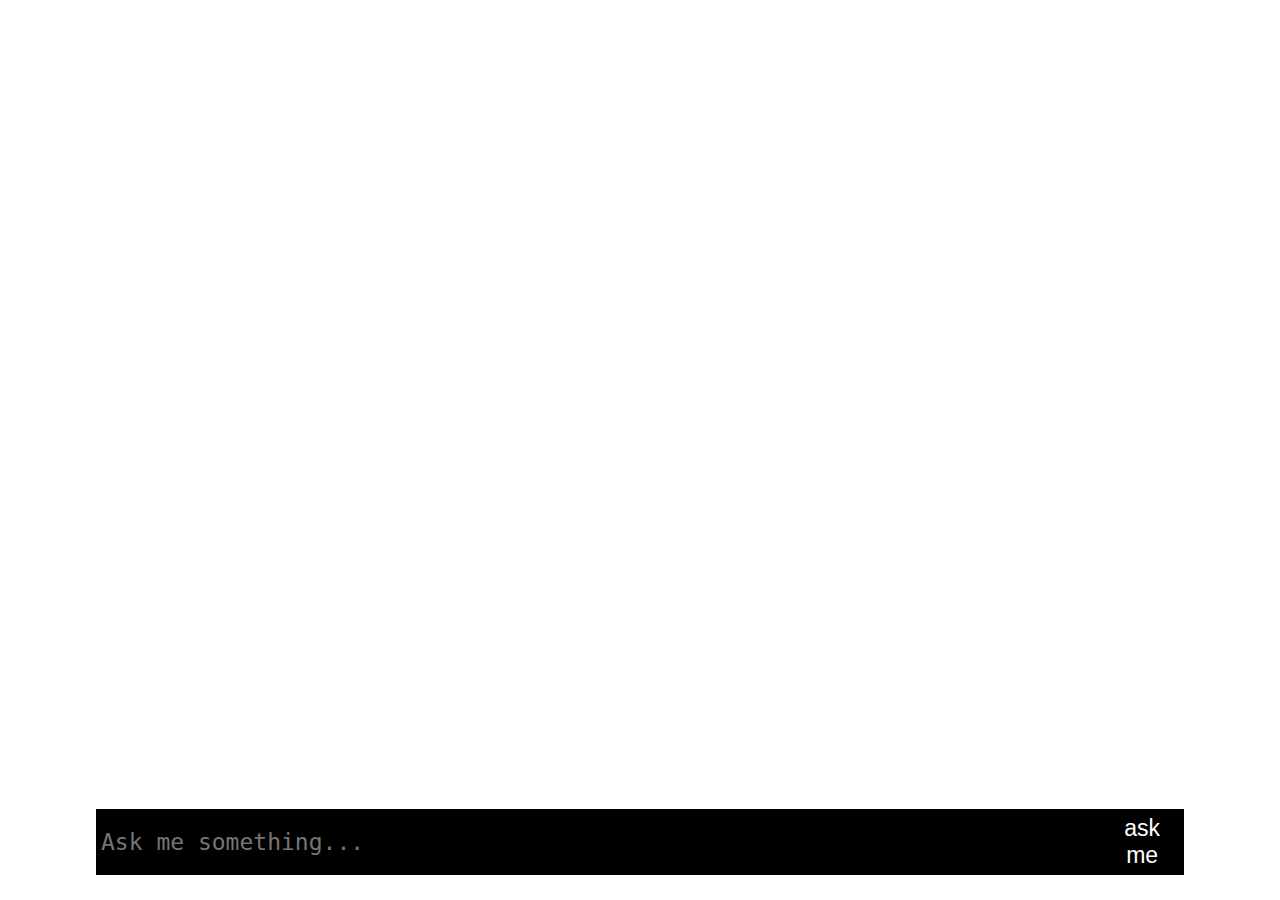
<file: index.html>
<!DOCTYPE html>
<html>
    <head>
        <link rel="stylesheet" href="css/styles.css">
        <meta name="viewport" content="width=device-width, initial-scale=1.0">
        <title>thisisnotanAI</title>
    </head>
    <body>
        <div id = "conversation" class = "scrollable"></div>
        <script src="javascript/scripts.js"></script>
        <form id = "input" class = "prompt" onsubmit="pickupinput(event)">
            <input type="text" placeholder="Ask me something..." id="answer" name="answer" oninput="checkvalidity(event)">
            <button type="submit" id="submit" name="submit">ask me</button>
        </form>
        <!-- <h1>This is heading 1</h1>
        <p id = "p1">This is some text.</p> -->
        <!-- <hr> -->
        <!-- <h2>This is heading 2</h2>
        <p>This is some other text.</p> -->
        <!-- <img src="../meme.png" width="501" height="499"> </img> -->
        <!-- <div class = "wrapper" style = "display:flex">
            <div class = "wrapper" id = "div1">This is a little place where you can find all the info and contributions about me.</div>
            <div class = "wrapper" id = "div2">The experience can be quite a little rocky, but try to discover every single edge before judging anything wll ya? :></div>
        </div> -->
        <!--<div id = "contacts">
            <div class = "contacts" id = "email">
                <a href = "mailto:madguyinthehouse@gmail.com">madguyinthehouse@gmail.com</a>
            </div> -->
        <!-- <form class = "lmao" onsubmit="pickupinput(event)">
            <label for="answer">Type something bro:</label>
            <input type="text" id="answer" name="answer" oninput="checkvalidity(event)">
            <button type="submit" id="submit" name="submit">Submit</button>
        </form> -->
    </body>
</html>
</file>
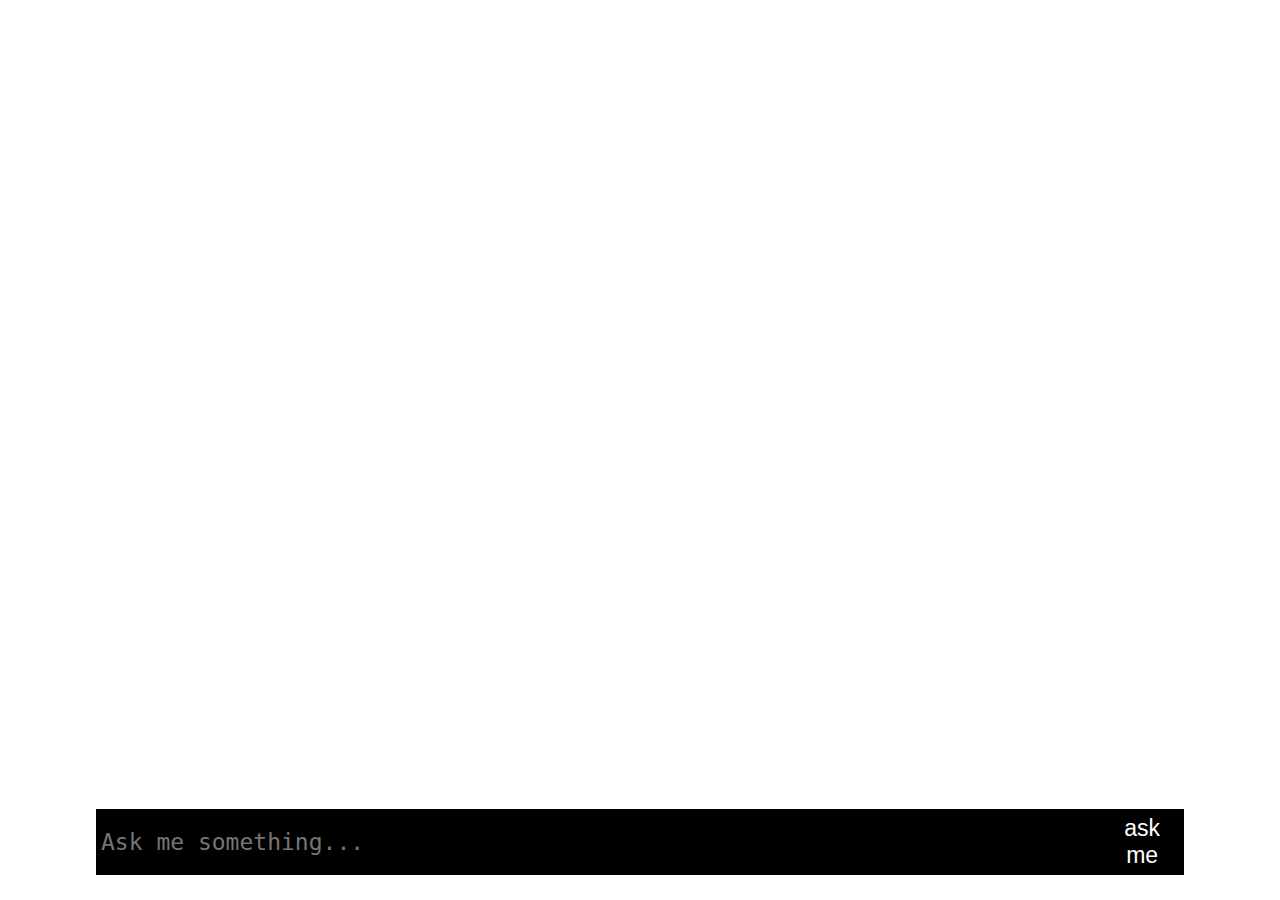
<file: html/main.html>
<!DOCTYPE html>
<html>
    <head>
        <link rel="stylesheet" href="../css/styles.css">
        <meta name="viewport" content="width=device-width, initial-scale=1.0">
    <title>thisisnotanAI</title>
    </head>
    <body>
        <div id = "conversation" class = "scrollable"></div>
        <script src="../javascript/jvs.js"></script>
        <form id = "input" class = "prompt" onsubmit="pickupinput(event)">
            <input type="text" placeholder="Ask me something..." id="answer" name="answer" oninput="checkvalidity(event)">
            <button type="submit" id="submit" name="submit">ask me</button>
        </form>
        <!-- <h1>This is heading 1</h1>
        <p id = "p1">This is some text.</p> -->
        <!-- <hr> -->
        <!-- <h2>This is heading 2</h2>
        <p>This is some other text.</p> -->
        <!-- <img src="../meme.png" width="501" height="499"> </img> -->
        <!-- <div class = "wrapper" style = "display:flex">
            <div class = "wrapper" id = "div1">This is a little place where you can find all the info and contributions about me.</div>
            <div class = "wrapper" id = "div2">The experience can be quite a little rocky, but try to discover every single edge before judging anything wll ya? :></div>
        </div> -->
        <!--<div id = "contacts">
            <div class = "contacts" id = "email">
                <a href = "mailto:madguyinthehouse@gmail.com">madguyinthehouse@gmail.com</a>
            </div> -->
        <!-- <form class = "lmao" onsubmit="pickupinput(event)">
            <label for="answer">Type something bro:</label>
            <input type="text" id="answer" name="answer" oninput="checkvalidity(event)">
            <button type="submit" id="submit" name="submit">Submit</button>
        </form> -->
    </body>
</html>
</file>
<file: css/styles.css>
#p1
{
    color: rgb(112, 152, 55);
    font-size: 20px;
}
.wrapper 
{
    width:100%;
    overflow:auto;
}

.wrapper div
{
    width:50%;
    float:left;
}

input[type=text]
{
    width: 100%;
    padding: 8px 0px;
    margin: 12px 5px;
    font-family: 'Monaco', monospace;
    font-size: 23px;
    background-color:#000000;
    color: #ffffff;
    border: none;
}

:focus
{
    outline: 0 !important;
}

#submit
{
    font-family: Verdana, Geneva, Tahoma, sans-serif;
    background-color: #000000;
    width: fit-content;
    font-size: 23px;
    margin: 0px 2px;
    color: #ffffff;
    border: none;
}

.prompt
{
    position: absolute;
    bottom: 2.5%;
    width: 85%;
    
    left: 50%;
    transform: translateX(-50%); /* move the object by 50% its width to the left*/
    /* justify-content: center; */
    color:#ffffff;
    background-color:#000000;
    bottom: 25px;
    margin: auto;
    text-align: auto;
    display: flex;  
}

#conversation
{
    position: absolute;
    left: 50%;
    transform: translateX(-50%);
    width: 85%; /* move the object by 50% its width to the left*/
    max-height: 80vh;
    overflow-y: auto;
}

.userInput
{
    border-radius: 20px;
    margin-left: auto;
    background: #73AD21;
    width: fit-content;
    height: fit-content;
    padding: 10px;
    color: #0000ff;
    border: none;
}

.ourResponse
{
    border-radius: 20px;
    margin-right: auto;
    background: #aaaaaa;
    width: fit-content;
    height: fit-content;
    padding: 10px;
    color: #000000;
    border: none;
}

/* #conversation.userinput
{
    color: #0000ff;
} */

/* .lmao div
{
    display: flex;
    align-items: center;
} */
</file>
